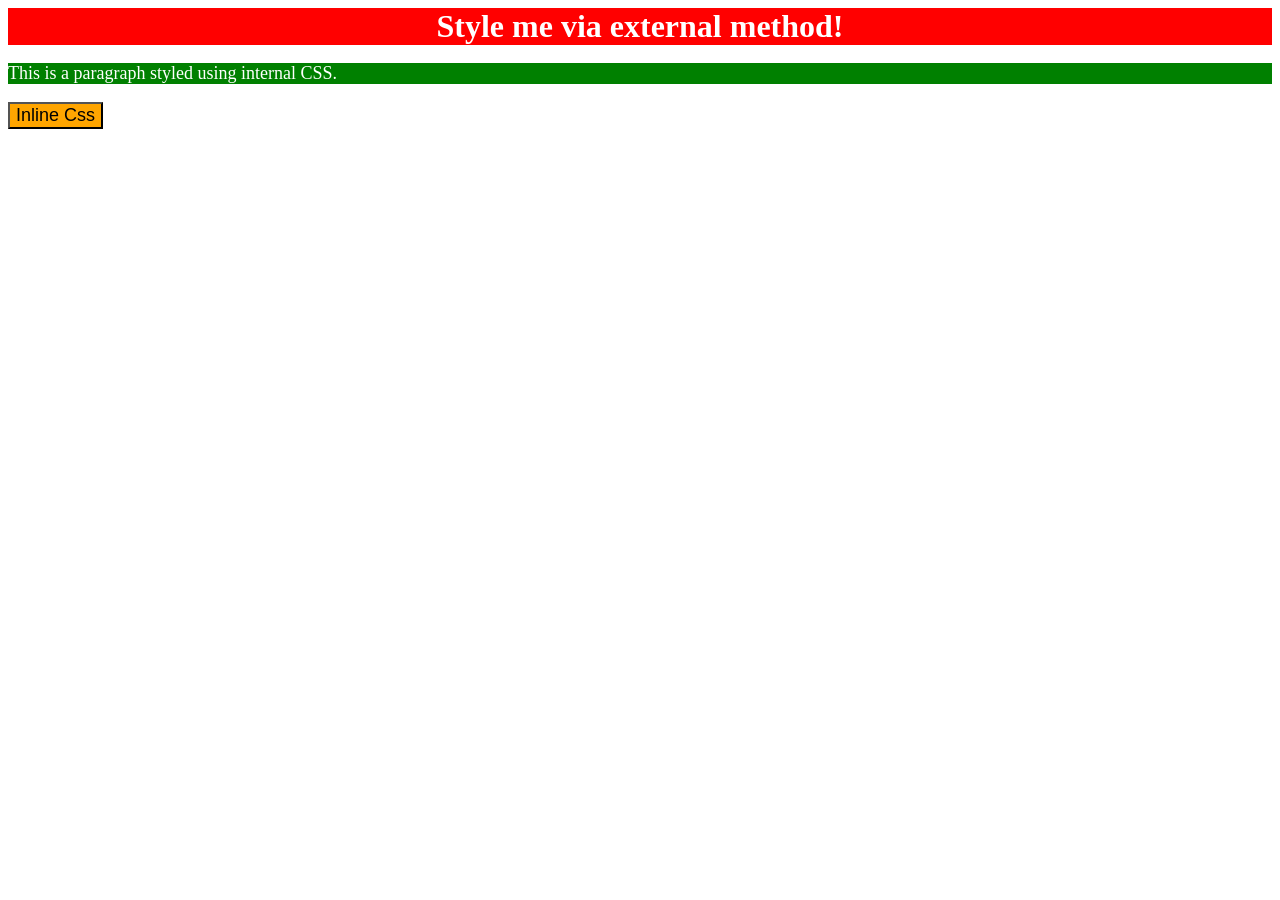
<file: my-practice/index.html>
<!DOCTYPE html>
<html lang="en">
<head>
    <meta charset="UTF-8">
    <meta name="viewport" content="width=device-width, initial-scale=1.0">
    <link rel="stylesheet" href="practice.css">
    <title>My Css introduction</title>
</head>
<body>
    <div>Style me via external method!</div>
</body>
<head>
    <style>
        p {
            color: white;
            background-color: green;
            font-size: 18px;
        }
    </style>
</head>
<body>
    <p>This is a paragraph styled using internal CSS.</p>
</body>
<head>
    <!DOCTYPE html>
    <html lang="en">
    <head>   
    </head>
    <body>
        <button style= "background-color: orange;
            font-size: 18px;">Inline Css</div>
    </body>
    </html>
</head>
</html>
</file>
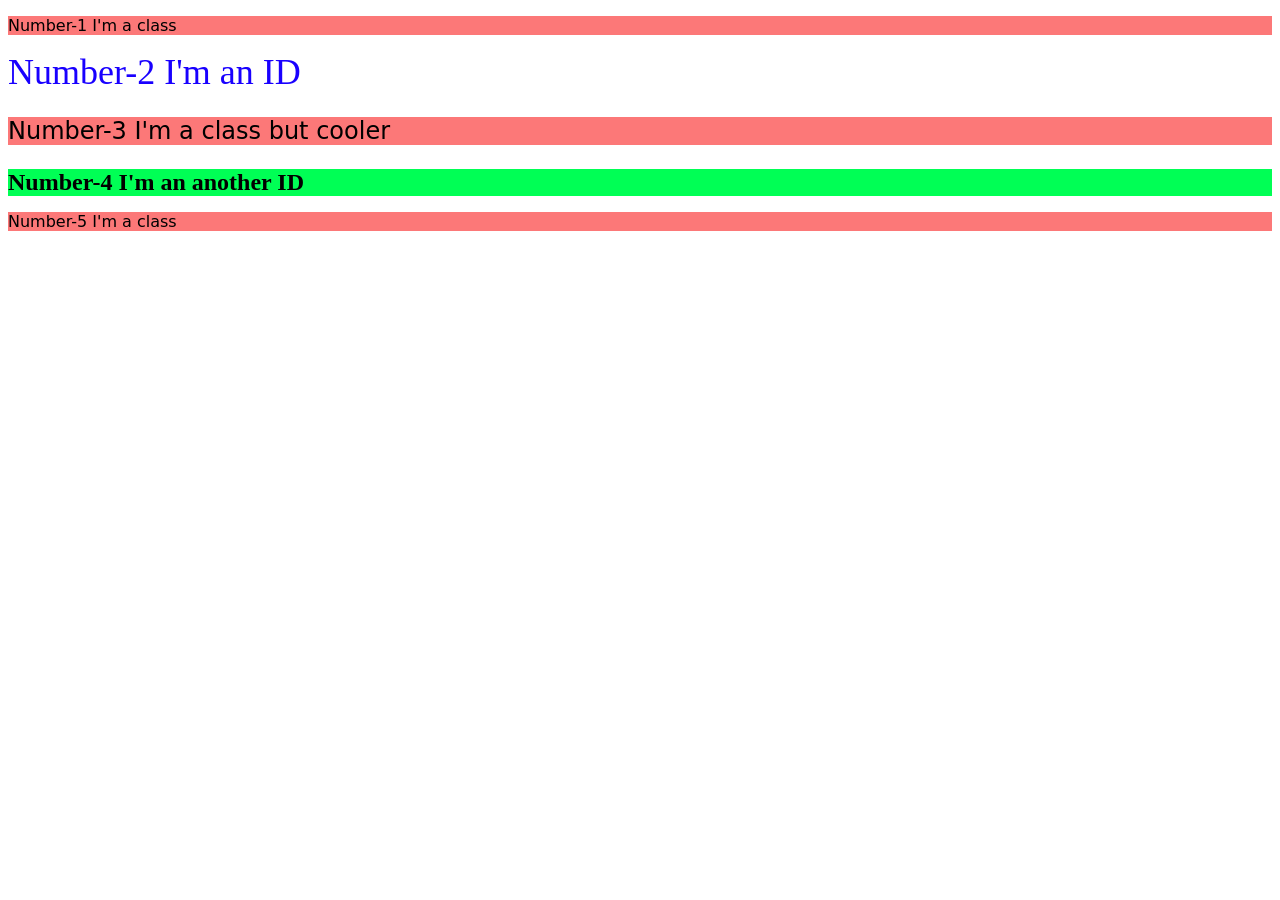
<file: my-practice/css-exercise-2/index.html>
<!DOCTYPE html>
<html lang="en">
<head>
    <meta charset="UTF-8">
    <meta name="viewport" content="width=device-width, initial-scale=1.0">
    <link rel="stylesheet" href="practice-2.css">
    <title>Ids and classes
    </title>
</head>
<body>
    <p class="odd">Number-1 I'm a class</p>
    <div id="even">Number-2 I'm an ID</div>
    <p class="odd adjust-font-size">Number-3 I'm a class but cooler</p>
    <div id="four" class="adjust-font-size">Number-4 I'm an another ID</div>
    <p class="odd">Number-5 I'm a class</p>

    <!-- Class and Id's can be adjoined together with a space. -->
</body>
</html>
</file>
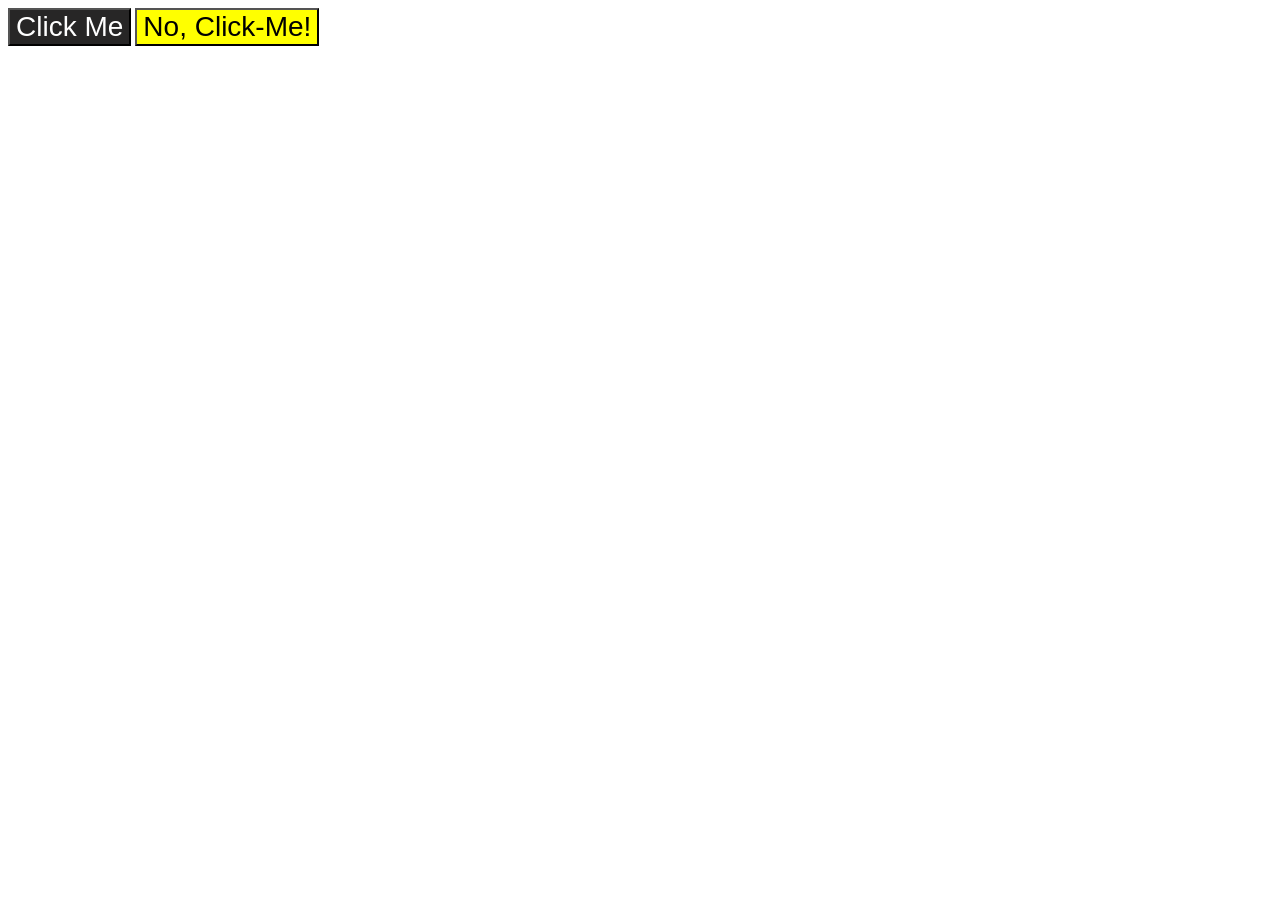
<file: my-practice/css-exercise-3/index.html>
<!DOCTYPE html>
<html lang="en">
<head>
    <meta charset="UTF-8">
    <meta name="viewport" content="width=device-width, initial-scale=1.0">
    <link rel="stylesheet" href="grouping-selectors.css">
    <title>Grouping selectors</title>
</head>
<body>
    <button class="inverted">Click Me</button>
    <button class="fancy">No, Click-Me!</button>
</body>
</html>
</file>
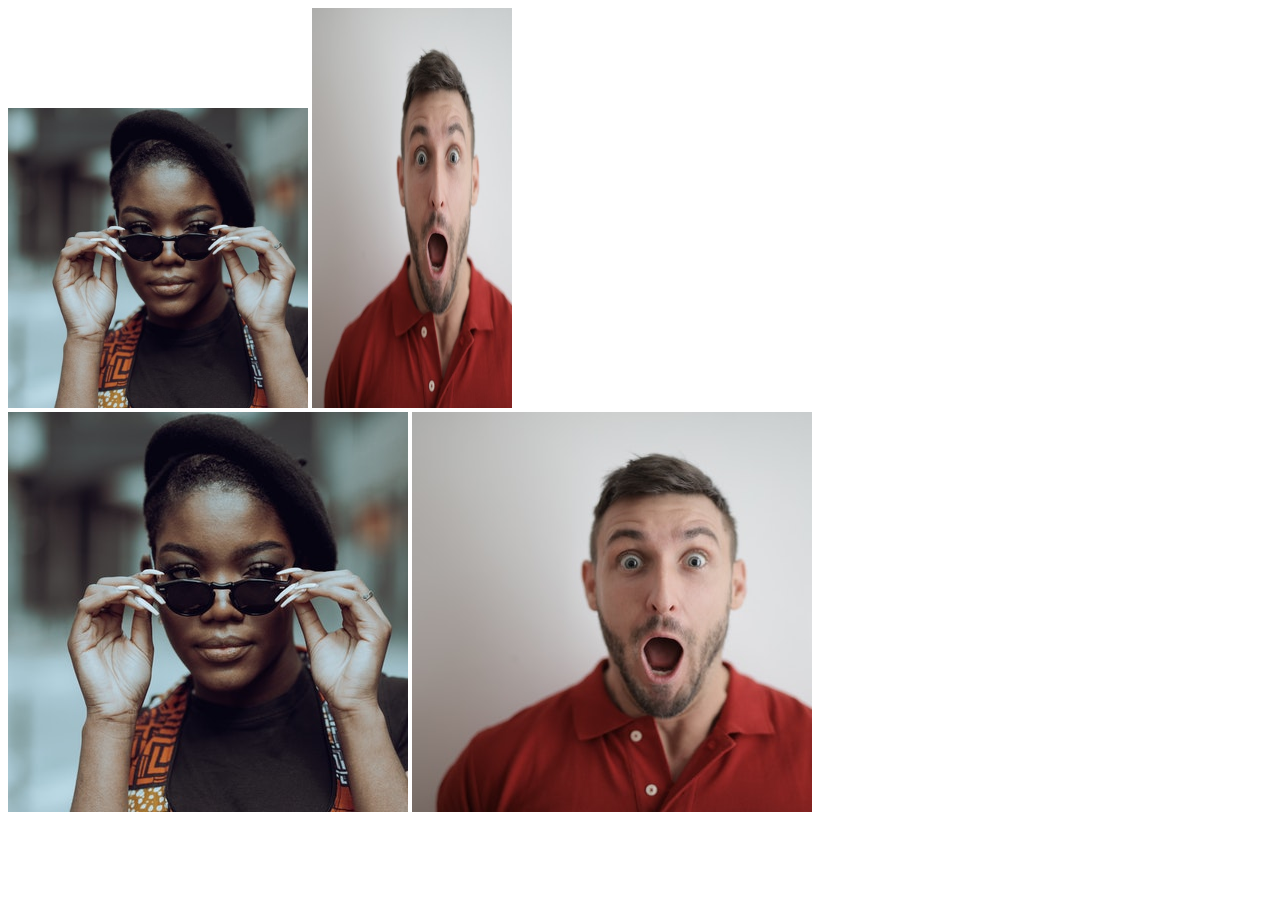
<file: my-practice/css-exercise-4/index.html>
<!DOCTYPE html>
<html lang="en">
<head>
    <meta charset="UTF-8">
    <meta name="viewport" content="width=device-width, initial-scale=1.0">
    <link rel="stylesheet" href="./chaining selectors.css">
    <title>Chaining Selectors</title>
</head>
<body>
    <div>
        <img class="avatar proportioned" src="./images/pexels-katho-mutodo-8434791.jpg" alt="Woman with glasses">
        <img class="avatar distorted" src="./images/pexels-andrea-piacquadio-3777931.jpg" alt="Surprised man">
    </div>
    <div>
        <img class="original proportioned" src="./images/pexels-katho-mutodo-8434791.jpg" alt="Woman with glasses">
        <img class="original proportioned" src="./images/pexels-andrea-piacquadio-3777931.jpg" alt="Surprised man">
    </div>
</body>
</html>
</file>
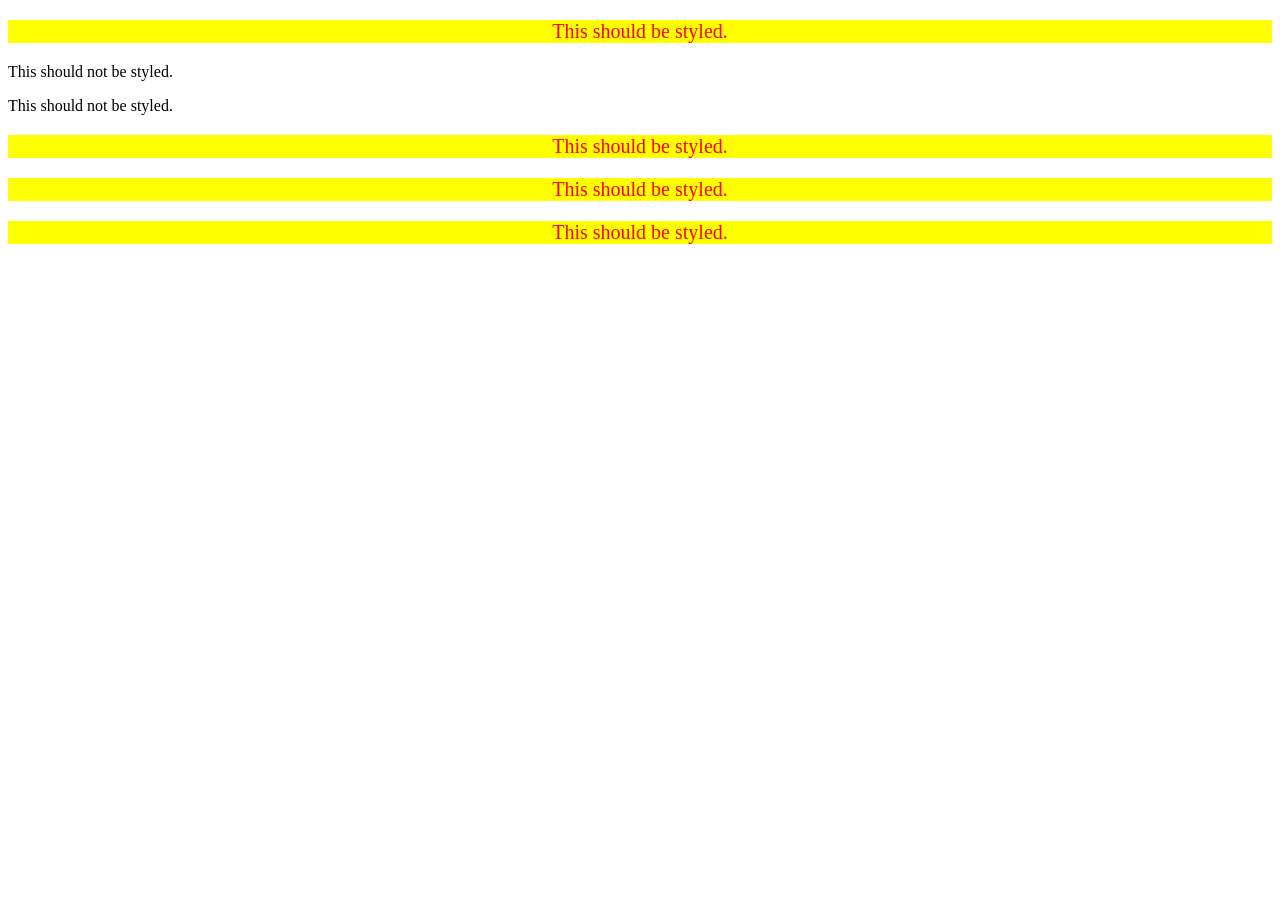
<file: my-practice/css-exercise-5/index.html>
<!DOCTYPE html>
<html lang="en">
<head>
    <meta charset="UTF-8">
    <meta name="viewport" content="width=device-width, initial-scale=1.0">
    <link rel="stylesheet" href="descendant-combinators.css">
    <title>Descendant Combinators</title>
</head>
<body>
    <div class="div">
        <p class="p">This should be styled.</p>
    </div>
    <p>This should not be styled.</p>
    <p>This should not be styled.</p>
    <div class="div">
        <p class="p"> This should be styled.</p>
        <p class="p"> This should be styled.</p>
        <p class="p"> This should be styled. </p>
    </div>
</body>
</html>
</file>
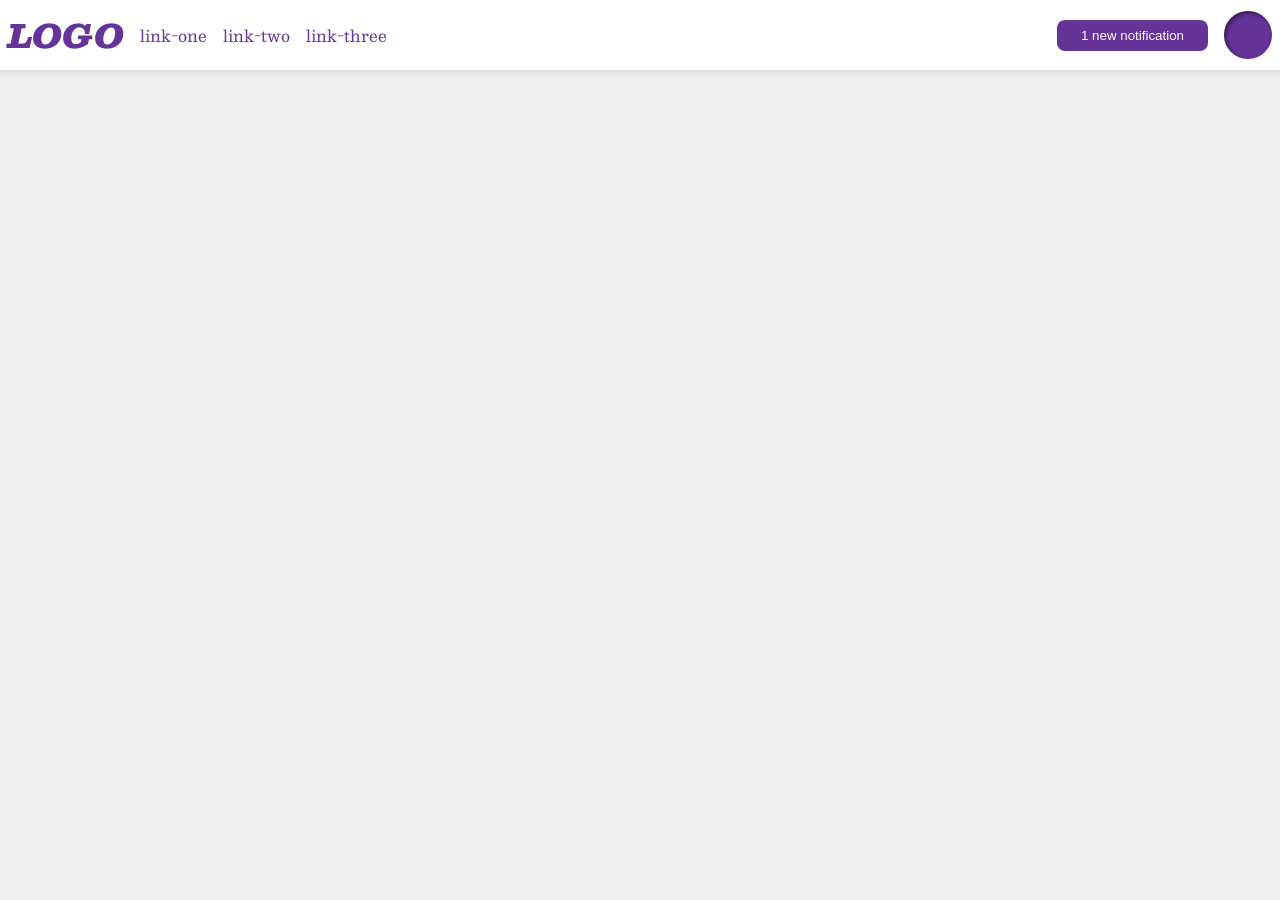
<file: foundations/flex/03-flex-header-2/index.html>
<!DOCTYPE html>
<html lang="en">
  <head>
    <meta charset="UTF-8">
    <meta http-equiv="X-UA-Compatible" content="IE=edge">
    <meta name="viewport" content="width=device-width, initial-scale=1.0">
    <title>Flex Header 2</title>
    <link rel="stylesheet" href="style.css">
  </head>
  <body>
    <div class="header">
      <div class="left">
      <div class="logo">
        LOGO
      </div>
      <ul class="links">
        <li><a href="https://google.com">link-one</a></li>
        <li><a href="https://google.com">link-two</a></li>
        <li><a href="https://google.com">link-three</a></li>
      </ul>
      </div>
      <div class="right">
      <button class="notifications">
        1 new notification
      </button>
      <div class="profile-image"></div>
    </div>
  </body>
</html>
</file>
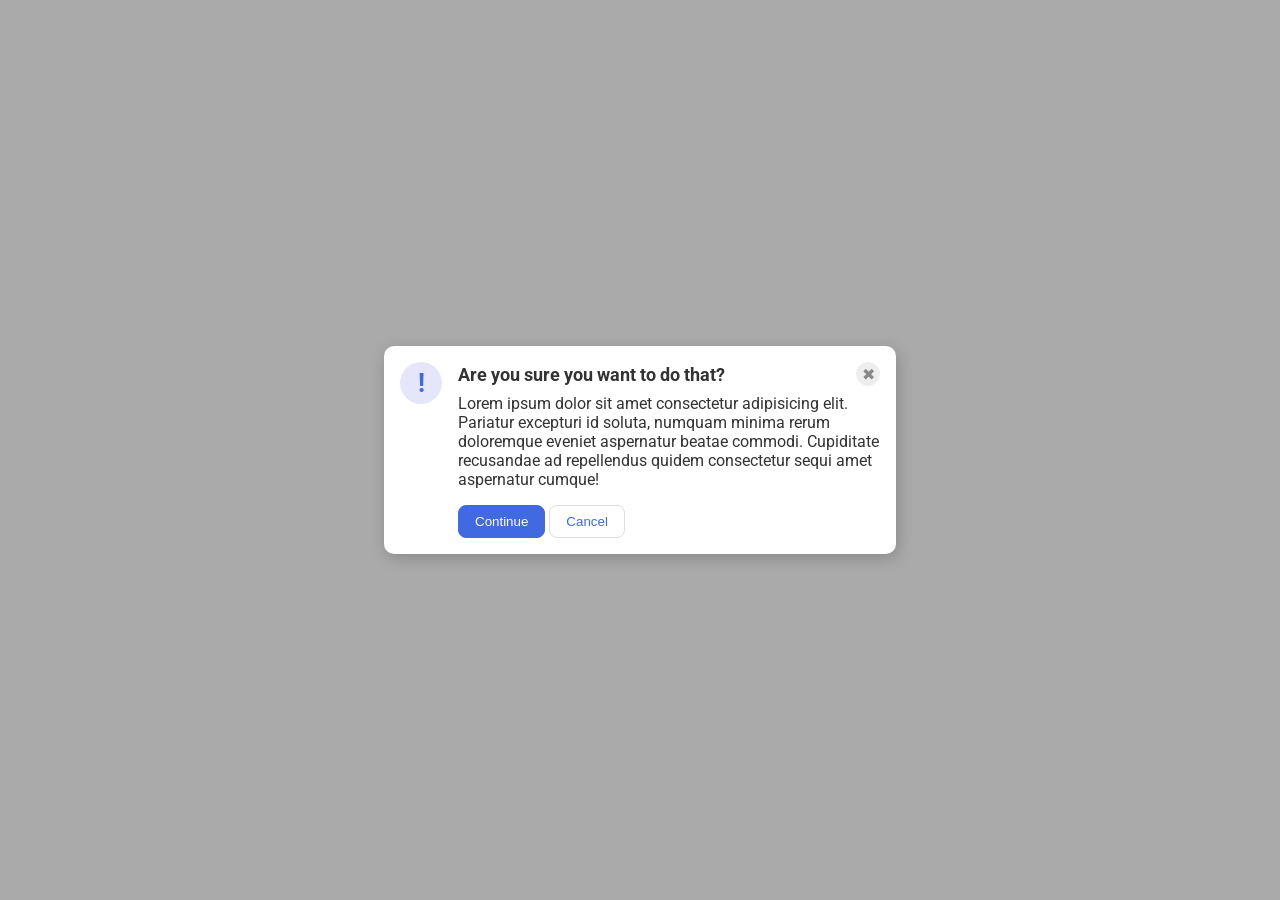
<file: foundations/flex/05-flex-modal/index.html>
<!DOCTYPE html>
<html lang="en">
  <head>
    <meta charset="UTF-8">
    <meta http-equiv="X-UA-Compatible" content="IE=edge">
    <meta name="viewport" content="width=device-width, initial-scale=1.0">
    <link rel="stylesheet" href="style.css">
    <title>Modal</title>
  </head>
  <body>
    <div class="modal">
      <div class="icon">!</div>
      <div class="container">
      <div class="header">Are you sure you want to do that?
      <button class="close-button">✖</button>
      </div>
      <div class="text">Lorem ipsum dolor sit amet consectetur adipisicing elit. Pariatur excepturi id soluta, numquam minima rerum doloremque eveniet aspernatur beatae commodi. Cupiditate recusandae ad repellendus quidem consectetur sequi amet aspernatur cumque!</div>
      <button class="continue">Continue</button>
      <button class="cancel">Cancel</button>
      </div>
    </div>
  </body>
</html>
</file>
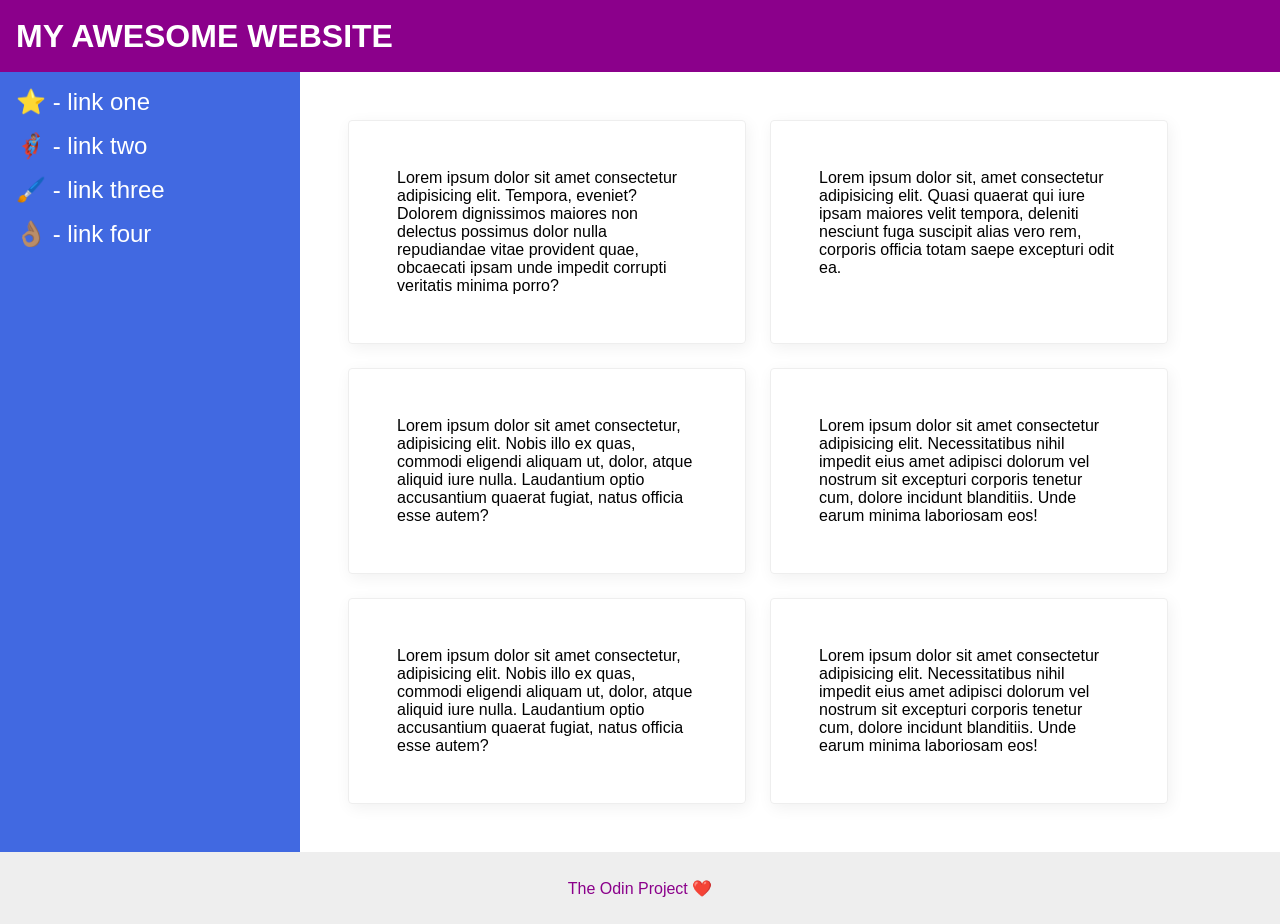
<file: foundations/flex/07-flex-layout-2/index.html>
<!DOCTYPE html>
<html lang="en">
  <head>
    <meta charset="UTF-8">
    <meta http-equiv="X-UA-Compatible" content="IE=edge">
    <meta name="viewport" content="width=device-width, initial-scale=1.0">
    <title>The Holy Grail</title>
    <link rel="stylesheet" href="style.css">
  </head>
  <body>
    <div class="header">
      MY AWESOME WEBSITE
    </div>
    <div class="body">
    <div class="sidebar">
      <ul>
        <li><a href="#">⭐ - link one</a></li>
        <li><a href="#">🦸🏽‍♂️ - link two</a></li>
        <li><a href="#">🖌️ - link three</a></li>
        <li><a href="#">👌🏽 - link four</a></li>
      </ul>
    </div>
    <div class="container">
    <div class="card">Lorem ipsum dolor sit amet consectetur adipisicing elit. Tempora, eveniet? Dolorem dignissimos maiores non delectus possimus dolor nulla repudiandae vitae provident quae, obcaecati ipsam unde impedit corrupti veritatis minima porro?</div>
    <div class="card">Lorem ipsum dolor sit, amet consectetur adipisicing elit. Quasi quaerat qui iure ipsam maiores velit tempora, deleniti nesciunt fuga suscipit alias vero rem, corporis officia totam saepe excepturi odit ea.</div>
    <div class="card">Lorem ipsum dolor sit amet consectetur, adipisicing elit. Nobis illo ex quas, commodi eligendi aliquam ut, dolor, atque aliquid iure nulla. Laudantium optio accusantium quaerat fugiat, natus officia esse autem?</div>
    <div class="card">Lorem ipsum dolor sit amet consectetur adipisicing elit. Necessitatibus nihil impedit eius amet adipisci dolorum vel nostrum sit excepturi corporis tenetur cum, dolore incidunt blanditiis. Unde earum minima laboriosam eos!</div>
    <div class="card">Lorem ipsum dolor sit amet consectetur, adipisicing elit. Nobis illo ex quas, commodi eligendi aliquam ut, dolor, atque aliquid iure nulla. Laudantium optio accusantium quaerat fugiat, natus officia esse autem?</div>
    <div class="card">Lorem ipsum dolor sit amet consectetur adipisicing elit. Necessitatibus nihil impedit eius amet adipisci dolorum vel nostrum sit excepturi corporis tenetur cum, dolore incidunt blanditiis. Unde earum minima laboriosam eos!</div>
    </div>
    </div>
    <div class="footer">
      The Odin Project ❤️
    </div>
  </body>
</html>
</file>
<file: my-practice/practice.css>
div {
   background-color: red;
    color: white;
    font-size: 32px;
    text-align: center;
    font-weight: bold;
}
</file>
<file: my-practice/css-exercise-2/practice-2.css>
.odd {
    background-color: hsl(0, 96%, 73%);
    font-family: Verdana, "DejaVu Sans", sans-serif;
}

#even {
    color: rgb(25, 0, 255);
    font-size: 36px
}
.adjust-font-size {
    font-size: 24px;
}

#four {
    font-weight: bold;
    background-color: hsl(140, 100%, 50%);
}
</file>
<file: my-practice/css-exercise-3/grouping-selectors.css>
.inverted,
.fancy {
    font-size: 28px;
    font-family: Helvetica,"Times New Roman",sans-serif;

}
.fancy {
    background-color: rgb(from yellow r g b);
}
.inverted {
background-color: rgb(39, 38, 38);
    color: white;
}
</file>
<file: my-practice/css-exercise-4/chaining selectors.css>
.avatar.proportioned {
    width: 300px;
    height: auto;
}
.avatar.distorted {
    width: 200px;
    height: 400px;
}
</file>
<file: my-practice/css-exercise-5/descendant-combinators.css>
.div .p {
    color: red;
    background-color: yellow;
    font-size: 20px;
    text-align: center;
}

.p {
    
}
</file>
<file: foundations/flex/03-flex-header-2/style.css>
/* this is some magical font-importing.  
you'll learn about it later. */
@import url('https://fonts.googleapis.com/css2?family=Besley:ital,wght@0,400;1,900&display=swap');

body {
  margin: 0;
  background: #eee;
  font-family: Besley, serif;
}

.header {
  background: white;
  border-bottom: 1px solid #ddd;
  box-shadow: 0 0 8px rgba(0,0,0,.1);
  display: flex;
  justify-content: space-between;
  padding: 8px;
}

.profile-image {
  background: rebeccapurple;
  box-shadow: inset 2px 2px 4px rgba(0,0,0,.5);
  border-radius: 50%;
  width: 48px;
  height: 48px;
  
}

.logo {
  color: rebeccapurple;
  font-size: 32px;
  font-weight: 900;
  font-style: italic;
}

button {
  border: none;
  border-radius: 8px;
  background: rebeccapurple;
  color: white;
  padding: 8px 24px;
}

a {
  /* this removes the line under our links */
  text-decoration: none;
  color: rebeccapurple;
}

ul {
  list-style-type: none;
  display: flex;
  margin: 0;
  padding: 0;
  gap: 16px;
}
.left, .right {
  display: flex;
  align-items: center;
  gap: 16px;
}
</file>
<file: foundations/flex/05-flex-modal/style.css>
@import url('https://fonts.googleapis.com/css2?family=Roboto:wght@400;700&display=swap');

html, body {
  height: 100%;
}

body {
  font-family: Roboto, sans-serif;
  margin: 0;
  background: #aaa;
  color: #333;
  /* I'll give you this one for free lol */
  display: flex;
  align-items: center;
  justify-content: center;
  
}

.modal {
  background: white;
  width: 480px;
  border-radius: 10px;
  box-shadow: 2px 4px 16px rgba(0,0,0,.2);
  display: flex;
  gap: 16px;
  padding: 16px;

}

.icon {
  color: royalblue;
  font-size: 26px;
  font-weight: 700;
  background: lavender;
  width: 42px;
  height: 42px;
  border-radius: 50%;
  display: flex;
  align-items: center;
  justify-content: center;
  flex-shrink: 0;
}
.header {
  display: flex;
  justify-content: space-between;
  align-items: center;
  font-size: 18px;
  font-weight: 700;
  margin-bottom: 8px;
}
.text {
  margin-bottom: 16px;
}

.close-button {
  background: #eee;
  border-radius: 50%;
  color: #888;
  font-weight: 400;
  font-size: 16px;
  height: 24px;
  width: 24px;
  display: flex;
  align-items: center;
  justify-content: center;
  border: 1px solid #eee;
  padding: 0;
}

button {
  cursor: pointer;
  padding: 8px 16px;
  border-radius: 8px;
}

button.continue {
  background: royalblue;
  border: 1px solid royalblue;
  color: white;

}

button.cancel {
  background: white;
  border: 1px solid #ddd;
  color: royalblue;
}
</file>
<file: foundations/flex/07-flex-layout-2/style.css>
body {
  font-family: -apple-system, BlinkMacSystemFont, 'Segoe UI', Roboto, Oxygen, Ubuntu, Cantarell, 'Open Sans', 'Helvetica Neue', sans-serif;
  margin: 0;
  min-height: 100vh;
  display: flex;
  flex-direction: column;
}

.header {
  height: 72px;
  background: darkmagenta;
  color: white;
  font-weight: bold;
  display: flex;
  align-items: center;
  padding: 0 16px;
  font-size: 32px;
}

.body {
  flex: 1;
  display: flex;
}


.sidebar {
  width: 300px;
  background: royalblue;
  box-sizing: border-box;
  padding: 16px;
  flex-shrink: 0;
}
.container {
  display: flex;
  flex-wrap: wrap;
  padding: 48px;
  gap: 24px;
}
.card {
  border: 1px solid #eee;
  box-shadow: 2px 4px 16px rgba(0,0,0,.06);
  border-radius: 4px;
  padding: 48px;
  width: 300px;
}
a {
  color: white;
  text-decoration: none;
  font-size: 24px;
}

ul {
  list-style-type: none;
  padding: 0;
  margin: 0;
}
li {
  margin-bottom: 16px;
}

.footer {
  height: 72px;
  background: #eee;
  color: darkmagenta;
  display: flex;
  justify-content: center;
  align-items: center;
}
</file>
